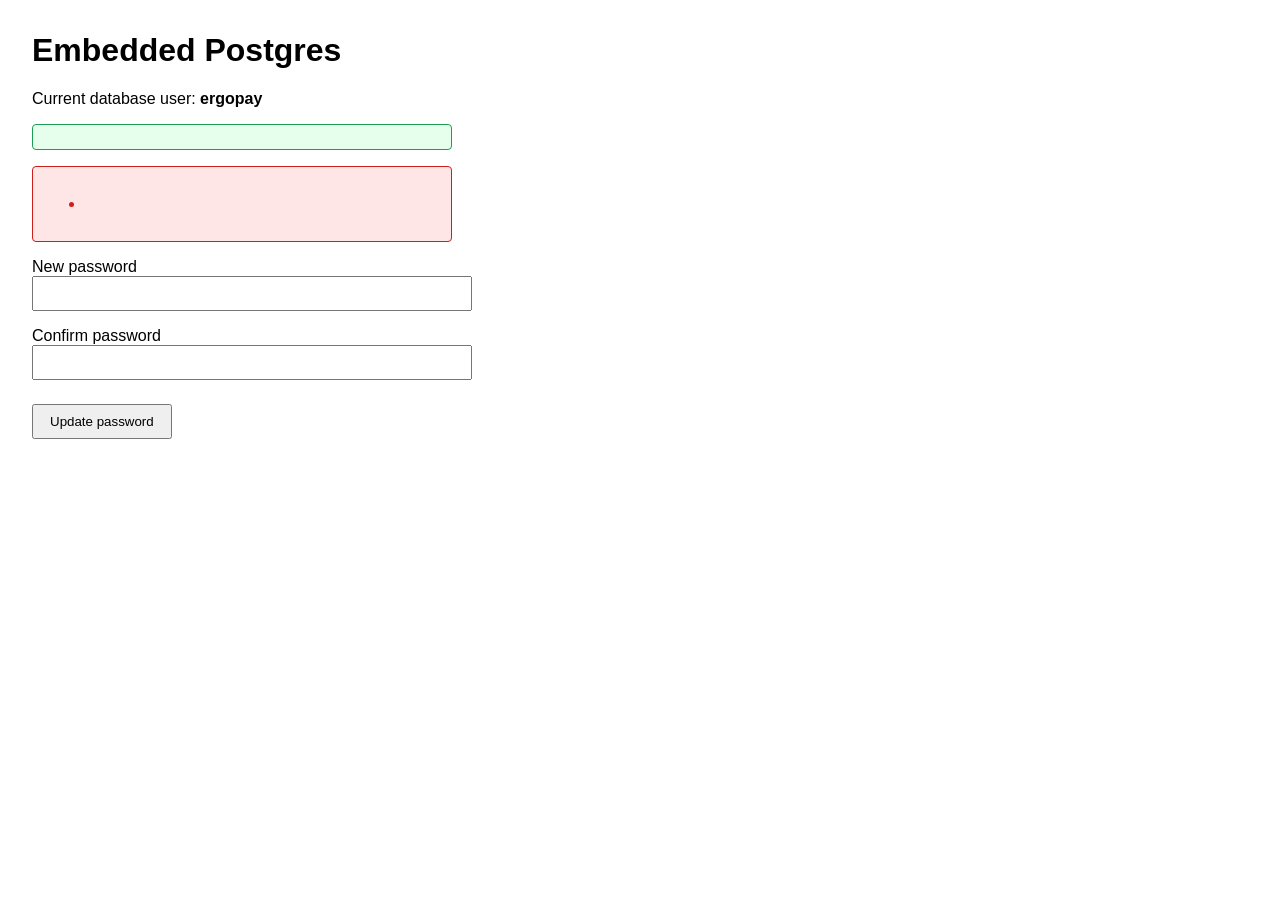
<file: src/main/resources/templates/admin-database.html>
<!DOCTYPE html>
<html xmlns:th="http://www.thymeleaf.org">
<head>
    <meta charset="UTF-8">
    <title>Embedded Database Settings</title>
    <style>
        body { font-family: Arial, sans-serif; margin: 2rem; }
        .container { max-width: 420px; }
        label { display: block; margin-top: 1rem; }
        input { width: 100%; padding: 0.5rem; }
        .alert { margin-top: 1rem; padding: 0.75rem; border-radius: 4px; }
        .alert-success { background-color: #e6ffed; border: 1px solid #1f9d55; color: #1f9d55; }
        .alert-error { background-color: #ffe6e6; border: 1px solid #cc1f1a; color: #cc1f1a; }
        button { margin-top: 1.5rem; padding: 0.5rem 1rem; }
    </style>
</head>
<body>
<div class="container">
    <h1>Embedded Postgres</h1>
    <p>Current database user: <strong th:text="${currentUser}">ergopay</strong></p>

    <div th:if="${successMessage}" class="alert alert-success" th:text="${successMessage}"></div>
    <div th:if="${errors}" class="alert alert-error">
        <ul>
            <li th:each="error : ${errors}" th:text="${error}"></li>
        </ul>
    </div>

    <form method="post" th:object="${form}">
        <label for="newPassword">New password</label>
        <input id="newPassword" type="password" th:field="*{newPassword}" required minlength="8"/>

        <label for="confirmPassword">Confirm password</label>
        <input id="confirmPassword" type="password" th:field="*{confirmPassword}" required minlength="8"/>

        <button type="submit">Update password</button>
    </form>
</div>
</body>
</html>
</file>
